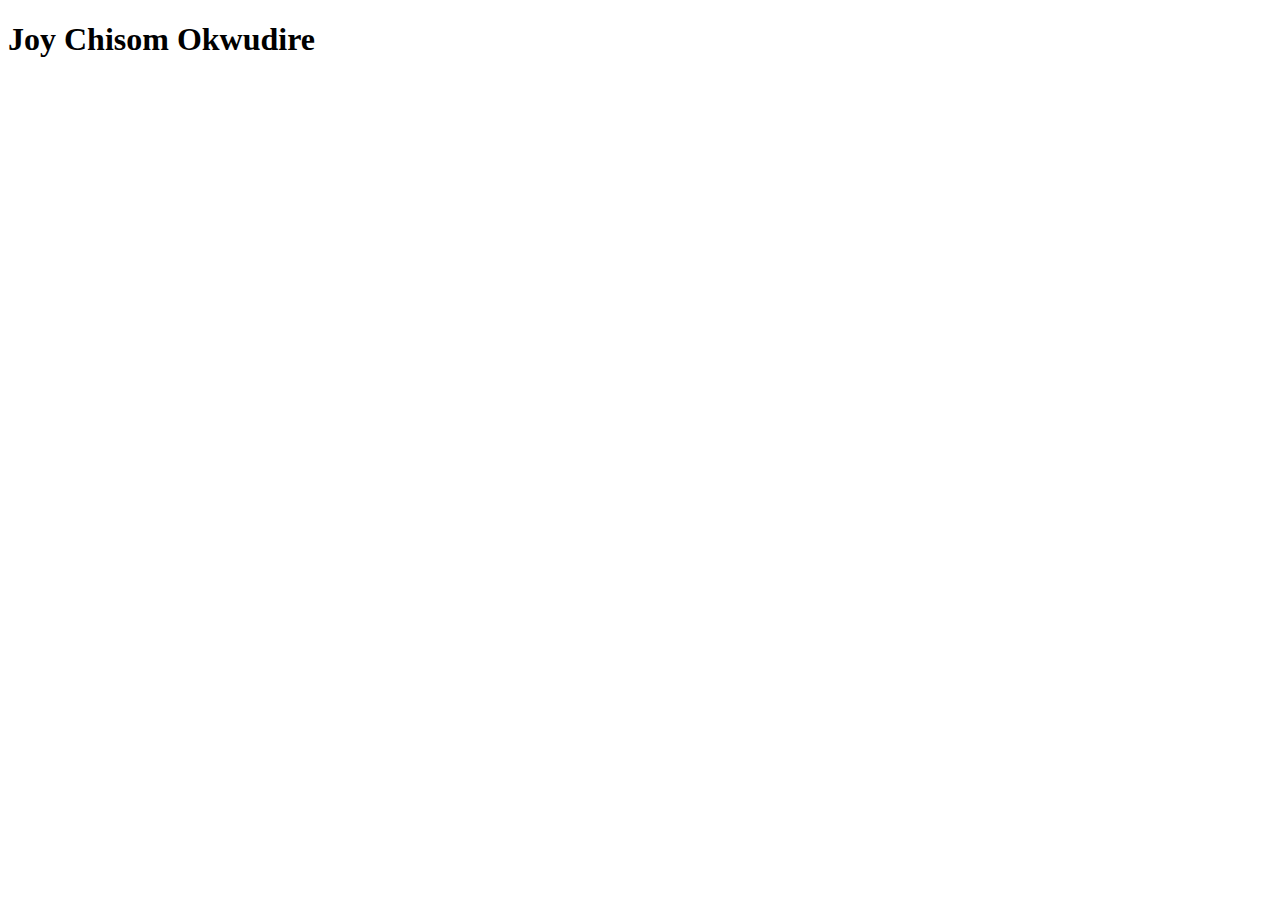
<file: print-name/index.html>
<!DOCTYPE html>
<html lang="en">
  <head>
    <meta charset="UTF-8" />
    <meta name="viewport" content="width=device-width, initial-scale=1.0" />
    <title>My Name</title>
  </head>
  <body>
    <h1 id="my-name"></h1>
  </body>

  <script>
    let name = (document.getElementById("my-name").innerHTML =
      "Joy Chisom Okwudire");
    console.log(name);
  </script>
</html>
</file>
